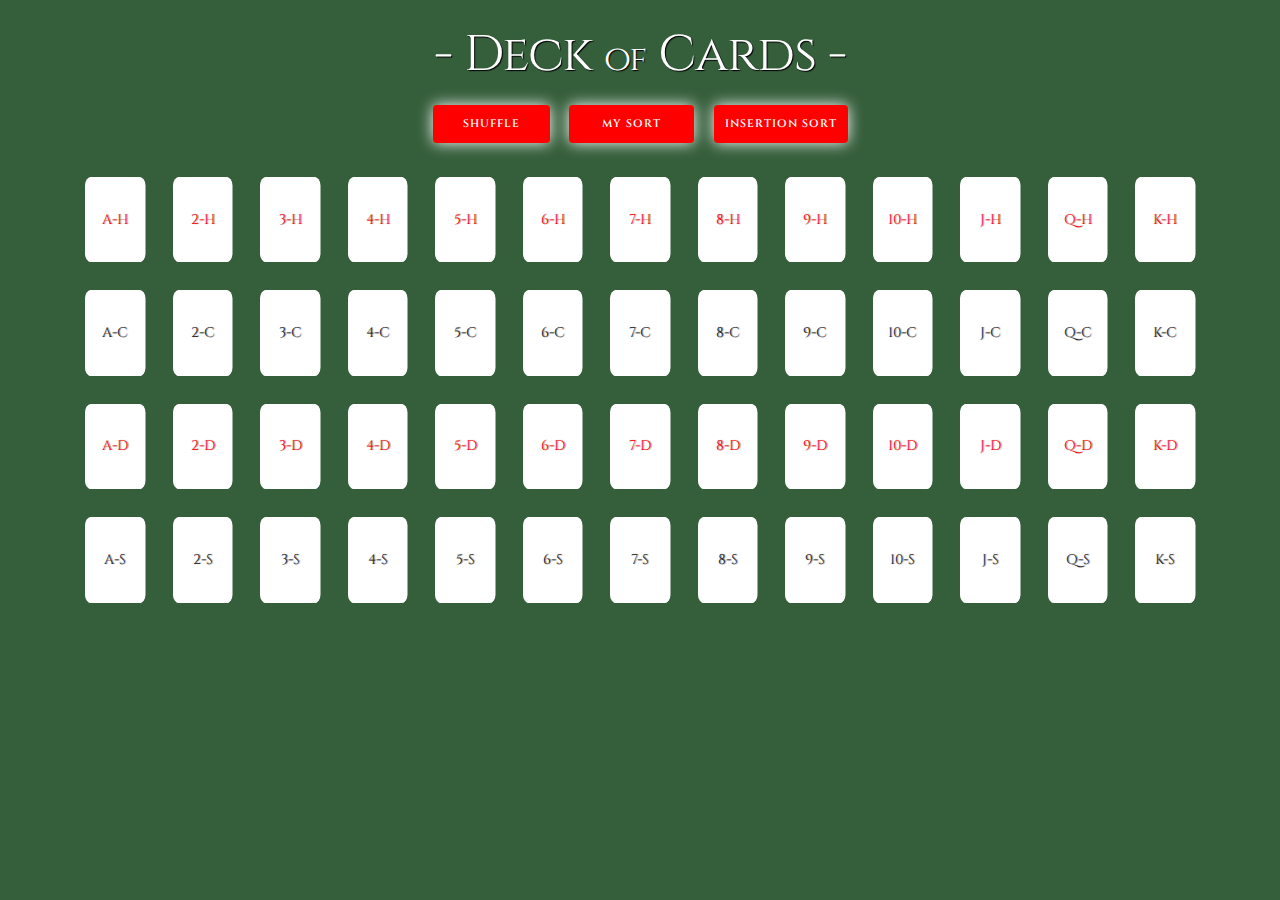
<file: index.html>
<!doctype>
<html>
<head>
  <title>Deck of Cards</title>
  <link type='text/css' rel='stylesheet' href='css/Skeleton/css/skeleton.css'>
  <link href='http://fonts.googleapis.com/css?family=Cinzel' rel='stylesheet' type='text/css'>
  <link type='text/css' rel='stylesheet' href='css/style.css'>
</head>
<body>
  <header>
    <h1>- Deck <span>of</span> Cards -</h1>
  </header>
  <section id='buttons'>
    <button id='shuffle'>Shuffle</button>
    <button id='sort'>My Sort</button>
    <button id='insert'>Insertion Sort</button>
  </section>
  <section>
    <ul id='deck'></ul>
  </section>
  <script src='https://ajax.googleapis.com/ajax/libs/jquery/2.1.1/jquery.min.js'></script>
  <script type='text/javascript'>
    function Card(r, s) {
      this.rank = r;
      this.suit = s;
      this.toHTML = function() {
        return "<li class='card' >" + this.rank + "-" + this.suit + "</li>";
      }
    }
    function Deck() {
      var thisDeck = this;
      this.suits = ['H', 'C', 'D', 'S'];
      this.ranks = ['A', '2', '3', '4', '5', '6', '7', '8', '9', '10', 'J', 'Q', 'K'];
      $.each(thisDeck.suits, function() {
        var suit = this;
        $.each(thisDeck.ranks, function() {
          var rank = this;
          var card = new Card(rank, suit);
          $('#deck').append(card.toHTML()).show().fadeIn(300);
        });
      });
    }

    var shuffle = function(m) {
      var rand, $rand;
      rand = Math.floor(Math.random() * m--);
      $('li:eq(' + m + ')').
        after($('li:eq(' + rand + ')')).
        fadeOut(300).
        insertBefore($('li:eq(' + rand + ')')).
        //delay(1000).
        fadeIn(300)
      if(m) {
        setTimeout(shuffle, 0, m);
      }
    };

    //My original sort (by suit, then rank)
    var sort = function(a) {
      $('li').each(function() {
        if($(this).text() === "A-" + a) {
          $(this).fadeOut(300).
          insertAfter($('li:last')).
          delay(100).
          fadeIn(900);
        }
        console.log('no');
      });
      for(var i = 2; i <= 10; i++) {
        $('li').each(function() {
          if($(this).text() === i + "-" + a) {
            $(this).fadeOut(300).
            insertAfter($('li:last')).
            delay(1500).
            fadeIn(900);
          }
        });
        console.log('no');
      }
      $('li').each(function() {
        if($(this).text() === "J-" + a) {
          $(this).fadeOut(300).
          insertAfter($('li:last')).
          delay(2500).
          fadeIn(900);
        }
        console.log('no');
      });
      $('li').each(function() {
        if($(this).text() === "Q-" + a) {
          $(this).fadeOut(300).
          insertAfter($('li:last')).
          delay(3500).
          fadeIn(900);
        }
        console.log('no');
      });
      $('li').each(function() {
        if($(this).text() === "K-" + a) {
          $(this).fadeOut(300).
          insertAfter($('li:last')).
          delay(4500).
          fadeIn(900);
        }
        console.log('no');
      });
    };

    //addValue, Insertion sort, and testing function
    var test = function() {
      if($('li:eq(0)').data('name') < $('li:eq(1)').data('name')) {
        console.log("!!!It does!!!");
      }else {
        console.log('It doesnt');
      }
    };
    var insertSort = function() {
      var length = $('li').length;
      for(var i = 1; i <= length; i++) {
        var $temp = $('li:eq(' + i + ')');
        var j = i - 1;
        for(; j >= 0 && $('li:eq(' + j + ')').data('name') > $temp.data('name'); --j) {
          $('li:eq(' + (j + 1)+ ')').
            hide().
            detach().
            insertBefore($('li:eq(' + j + ')')).
            fadeIn(400);

        }
        console.log('yes!!!');
      }
    };
    //Assigns meta-value so I can sort through them efficiently
    var addValue = function() {
      for(var i = 0; i <= $('.card').length; i++) {
        $('li:eq(' + i + ')').data('name', i);
      }
    };

    var cardColor = function() {
      $('li:contains("D")').css('color', 'red');
      $('li:contains("H")').css('color', 'red');
    };

    $('#sort').on('click', function () {
      sort('H');
      sort('C');
      sort('D');
      sort('S');
    });
    $('#shuffle').on('click', function() {
      shuffle($('.cards').length);
    });
    $('#insert').on('click', function(){
      insertSort();
    })

    $('#deck').hide();
    var deck = new Deck();
    cardColor();
    addValue();
    test();

  </script>
</body>
</html>
</file>
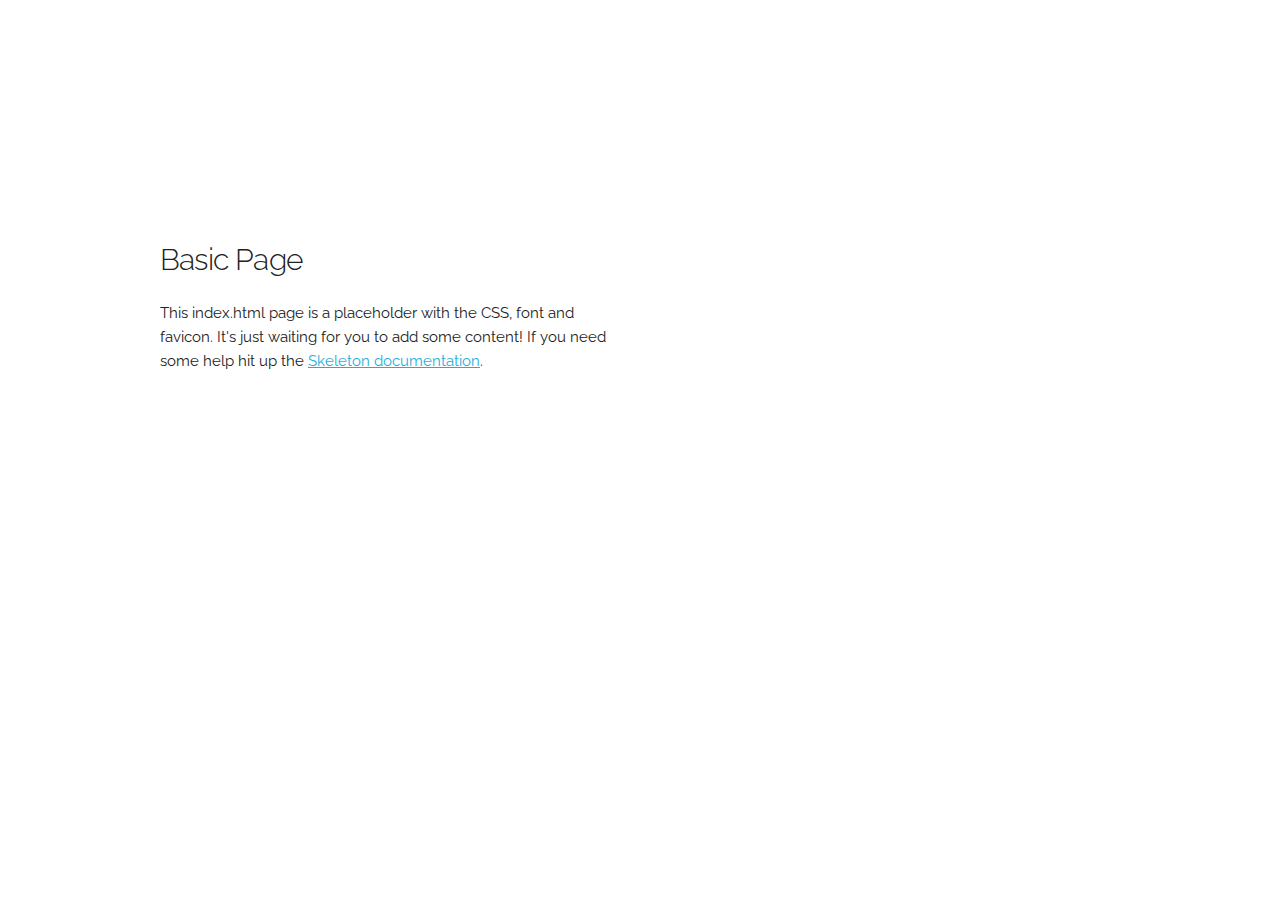
<file: css/Skeleton/index.html>
<!DOCTYPE html>
<html lang="en">
<head>

  <!-- Basic Page Needs
  –––––––––––––––––––––––––––––––––––––––––––––––––– -->
  <meta charset="utf-8">
  <title>Your page title here :)</title>
  <meta name="description" content="">
  <meta name="author" content="">

  <!-- Mobile Specific Metas
  –––––––––––––––––––––––––––––––––––––––––––––––––– -->
  <meta name="viewport" content="width=device-width, initial-scale=1">

  <!-- FONT
  –––––––––––––––––––––––––––––––––––––––––––––––––– -->
  <link href="//fonts.googleapis.com/css?family=Raleway:400,300,600" rel="stylesheet" type="text/css">

  <!-- CSS
  –––––––––––––––––––––––––––––––––––––––––––––––––– -->
  <link rel="stylesheet" href="css/normalize.css">
  <link rel="stylesheet" href="css/skeleton.css">

  <!-- Favicon
  –––––––––––––––––––––––––––––––––––––––––––––––––– -->
  <link rel="icon" type="image/png" href="images/favicon.png">

</head>
<body>

  <!-- Primary Page Layout
  –––––––––––––––––––––––––––––––––––––––––––––––––– -->
  <div class="container">
    <div class="row">
      <div class="one-half column" style="margin-top: 25%">
        <h4>Basic Page</h4>
        <p>This index.html page is a placeholder with the CSS, font and favicon. It's just waiting for you to add some content! If you need some help hit up the <a href="http://www.getskeleton.com">Skeleton documentation</a>.</p>
      </div>
    </div>
  </div>

<!-- End Document
  –––––––––––––––––––––––––––––––––––––––––––––––––– -->
</body>
</html>
</file>
<file: css/Skeleton/css/skeleton.css>
/*
* Skeleton V2.0.4
* Copyright 2014, Dave Gamache
* www.getskeleton.com
* Free to use under the MIT license.
* http://www.opensource.org/licenses/mit-license.php
* 12/29/2014
*/


/* Table of contents
––––––––––––––––––––––––––––––––––––––––––––––––––
- Grid
- Base Styles
- Typography
- Links
- Buttons
- Forms
- Lists
- Code
- Tables
- Spacing
- Utilities
- Clearing
- Media Queries
*/


/* Grid
–––––––––––––––––––––––––––––––––––––––––––––––––– */
.container {
  position: relative;
  width: 100%;
  max-width: 960px;
  margin: 0 auto;
  padding: 0 20px;
  box-sizing: border-box; }
.column,
.columns {
  width: 100%;
  float: left;
  box-sizing: border-box; }

/* For devices larger than 400px */
@media (min-width: 400px) {
  .container {
    width: 85%;
    padding: 0; }
}

/* For devices larger than 550px */
@media (min-width: 550px) {
  .container {
    width: 80%; }
  .column,
  .columns {
    margin-left: 4%; }
  .column:first-child,
  .columns:first-child {
    margin-left: 0; }

  .one.column,
  .one.columns                    { width: 4.66666666667%; }
  .two.columns                    { width: 13.3333333333%; }
  .three.columns                  { width: 22%;            }
  .four.columns                   { width: 30.6666666667%; }
  .five.columns                   { width: 39.3333333333%; }
  .six.columns                    { width: 48%;            }
  .seven.columns                  { width: 56.6666666667%; }
  .eight.columns                  { width: 65.3333333333%; }
  .nine.columns                   { width: 74.0%;          }
  .ten.columns                    { width: 82.6666666667%; }
  .eleven.columns                 { width: 91.3333333333%; }
  .twelve.columns                 { width: 100%; margin-left: 0; }

  .one-third.column               { width: 30.6666666667%; }
  .two-thirds.column              { width: 65.3333333333%; }

  .one-half.column                { width: 48%; }

  /* Offsets */
  .offset-by-one.column,
  .offset-by-one.columns          { margin-left: 8.66666666667%; }
  .offset-by-two.column,
  .offset-by-two.columns          { margin-left: 17.3333333333%; }
  .offset-by-three.column,
  .offset-by-three.columns        { margin-left: 26%;            }
  .offset-by-four.column,
  .offset-by-four.columns         { margin-left: 34.6666666667%; }
  .offset-by-five.column,
  .offset-by-five.columns         { margin-left: 43.3333333333%; }
  .offset-by-six.column,
  .offset-by-six.columns          { margin-left: 52%;            }
  .offset-by-seven.column,
  .offset-by-seven.columns        { margin-left: 60.6666666667%; }
  .offset-by-eight.column,
  .offset-by-eight.columns        { margin-left: 69.3333333333%; }
  .offset-by-nine.column,
  .offset-by-nine.columns         { margin-left: 78.0%;          }
  .offset-by-ten.column,
  .offset-by-ten.columns          { margin-left: 86.6666666667%; }
  .offset-by-eleven.column,
  .offset-by-eleven.columns       { margin-left: 95.3333333333%; }

  .offset-by-one-third.column,
  .offset-by-one-third.columns    { margin-left: 34.6666666667%; }
  .offset-by-two-thirds.column,
  .offset-by-two-thirds.columns   { margin-left: 69.3333333333%; }

  .offset-by-one-half.column,
  .offset-by-one-half.columns     { margin-left: 52%; }

}


/* Base Styles
–––––––––––––––––––––––––––––––––––––––––––––––––– */
/* NOTE
html is set to 62.5% so that all the REM measurements throughout Skeleton
are based on 10px sizing. So basically 1.5rem = 15px :) */
html {
  font-size: 62.5%; }
body {
  font-size: 1.5em; /* currently ems cause chrome bug misinterpreting rems on body element */
  line-height: 1.6;
  font-weight: 400;
  font-family: "Raleway", "HelveticaNeue", "Helvetica Neue", Helvetica, Arial, sans-serif;
  color: #222; }


/* Typography
–––––––––––––––––––––––––––––––––––––––––––––––––– */
h1, h2, h3, h4, h5, h6 {
  margin-top: 0;
  margin-bottom: 2rem;
  font-weight: 300; }
h1 { font-size: 4.0rem; line-height: 1.2;  letter-spacing: -.1rem;}
h2 { font-size: 3.6rem; line-height: 1.25; letter-spacing: -.1rem; }
h3 { font-size: 3.0rem; line-height: 1.3;  letter-spacing: -.1rem; }
h4 { font-size: 2.4rem; line-height: 1.35; letter-spacing: -.08rem; }
h5 { font-size: 1.8rem; line-height: 1.5;  letter-spacing: -.05rem; }
h6 { font-size: 1.5rem; line-height: 1.6;  letter-spacing: 0; }

/* Larger than phablet */
@media (min-width: 550px) {
  h1 { font-size: 5.0rem; }
  h2 { font-size: 4.2rem; }
  h3 { font-size: 3.6rem; }
  h4 { font-size: 3.0rem; }
  h5 { font-size: 2.4rem; }
  h6 { font-size: 1.5rem; }
}

p {
  margin-top: 0; }


/* Links
–––––––––––––––––––––––––––––––––––––––––––––––––– */
a {
  color: #1EAEDB; }
a:hover {
  color: #0FA0CE; }


/* Buttons
–––––––––––––––––––––––––––––––––––––––––––––––––– */
.button,
button,
input[type="submit"],
input[type="reset"],
input[type="button"] {
  display: inline-block;
  height: 38px;
  padding: 0 30px;
  color: #555;
  text-align: center;
  font-size: 11px;
  font-weight: 600;
  line-height: 38px;
  letter-spacing: .1rem;
  text-transform: uppercase;
  text-decoration: none;
  white-space: nowrap;
  background-color: transparent;
  border-radius: 4px;
  border: 1px solid #bbb;
  cursor: pointer;
  box-sizing: border-box; }
.button:hover,
button:hover,
input[type="submit"]:hover,
input[type="reset"]:hover,
input[type="button"]:hover,
.button:focus,
button:focus,
input[type="submit"]:focus,
input[type="reset"]:focus,
input[type="button"]:focus {
  color: #333;
  border-color: #888;
  outline: 0; }
.button.button-primary,
button.button-primary,
input[type="submit"].button-primary,
input[type="reset"].button-primary,
input[type="button"].button-primary {
  color: #FFF;
  background-color: #33C3F0;
  border-color: #33C3F0; }
.button.button-primary:hover,
button.button-primary:hover,
input[type="submit"].button-primary:hover,
input[type="reset"].button-primary:hover,
input[type="button"].button-primary:hover,
.button.button-primary:focus,
button.button-primary:focus,
input[type="submit"].button-primary:focus,
input[type="reset"].button-primary:focus,
input[type="button"].button-primary:focus {
  color: #FFF;
  background-color: #1EAEDB;
  border-color: #1EAEDB; }


/* Forms
–––––––––––––––––––––––––––––––––––––––––––––––––– */
input[type="email"],
input[type="number"],
input[type="search"],
input[type="text"],
input[type="tel"],
input[type="url"],
input[type="password"],
textarea,
select {
  height: 38px;
  padding: 6px 10px; /* The 6px vertically centers text on FF, ignored by Webkit */
  background-color: #fff;
  border: 1px solid #D1D1D1;
  border-radius: 4px;
  box-shadow: none;
  box-sizing: border-box; }
/* Removes awkward default styles on some inputs for iOS */
input[type="email"],
input[type="number"],
input[type="search"],
input[type="text"],
input[type="tel"],
input[type="url"],
input[type="password"],
textarea {
  -webkit-appearance: none;
     -moz-appearance: none;
          appearance: none; }
textarea {
  min-height: 65px;
  padding-top: 6px;
  padding-bottom: 6px; }
input[type="email"]:focus,
input[type="number"]:focus,
input[type="search"]:focus,
input[type="text"]:focus,
input[type="tel"]:focus,
input[type="url"]:focus,
input[type="password"]:focus,
textarea:focus,
select:focus {
  border: 1px solid #33C3F0;
  outline: 0; }
label,
legend {
  display: block;
  margin-bottom: .5rem;
  font-weight: 600; }
fieldset {
  padding: 0;
  border-width: 0; }
input[type="checkbox"],
input[type="radio"] {
  display: inline; }
label > .label-body {
  display: inline-block;
  margin-left: .5rem;
  font-weight: normal; }


/* Lists
–––––––––––––––––––––––––––––––––––––––––––––––––– */
ul {
  list-style: circle inside; }
ol {
  list-style: decimal inside; }
ol, ul {
  padding-left: 0;
  margin-top: 0; }
ul ul,
ul ol,
ol ol,
ol ul {
  margin: 1.5rem 0 1.5rem 3rem;
  font-size: 90%; }
li {
  margin-bottom: 1rem; }


/* Code
–––––––––––––––––––––––––––––––––––––––––––––––––– */
code {
  padding: .2rem .5rem;
  margin: 0 .2rem;
  font-size: 90%;
  white-space: nowrap;
  background: #F1F1F1;
  border: 1px solid #E1E1E1;
  border-radius: 4px; }
pre > code {
  display: block;
  padding: 1rem 1.5rem;
  white-space: pre; }


/* Tables
–––––––––––––––––––––––––––––––––––––––––––––––––– */
th,
td {
  padding: 12px 15px;
  text-align: left;
  border-bottom: 1px solid #E1E1E1; }
th:first-child,
td:first-child {
  padding-left: 0; }
th:last-child,
td:last-child {
  padding-right: 0; }


/* Spacing
–––––––––––––––––––––––––––––––––––––––––––––––––– */
button,
.button {
  margin-bottom: 1rem; }
input,
textarea,
select,
fieldset {
  margin-bottom: 1.5rem; }
pre,
blockquote,
dl,
figure,
table,
p,
ul,
ol,
form {
  margin-bottom: 2.5rem; }


/* Utilities
–––––––––––––––––––––––––––––––––––––––––––––––––– */
.u-full-width {
  width: 100%;
  box-sizing: border-box; }
.u-max-full-width {
  max-width: 100%;
  box-sizing: border-box; }
.u-pull-right {
  float: right; }
.u-pull-left {
  float: left; }


/* Misc
–––––––––––––––––––––––––––––––––––––––––––––––––– */
hr {
  margin-top: 3rem;
  margin-bottom: 3.5rem;
  border-width: 0;
  border-top: 1px solid #E1E1E1; }


/* Clearing
–––––––––––––––––––––––––––––––––––––––––––––––––– */

/* Self Clearing Goodness */
.container:after,
.row:after,
.u-cf {
  content: "";
  display: table;
  clear: both; }


/* Media Queries
–––––––––––––––––––––––––––––––––––––––––––––––––– */
/*
Note: The best way to structure the use of media queries is to create the queries
near the relevant code. For example, if you wanted to change the styles for buttons
on small devices, paste the mobile query code up in the buttons section and style it
there.
*/


/* Larger than mobile */
@media (min-width: 400px) {}

/* Larger than phablet (also point when grid becomes active) */
@media (min-width: 550px) {}

/* Larger than tablet */
@media (min-width: 750px) {}

/* Larger than desktop */
@media (min-width: 1000px) {}

/* Larger than Desktop HD */
@media (min-width: 1200px) {}
</file>
<file: css/style.css>
body {
  width: 95%;
  font-size: 10px;
  font-family: 'Cinzel', serif;
  background: #355e3b;
  margin: auto;
}
h1 {
  color: white;
  text-align: center;
  margin-top: .5em;
  text-shadow: 1px 1px 1px black;
}
span {
  font-size: .7em
}
ul {
  margin-top: 1em;
  text-align: center;
}
li {
  font-size: 1.4em;
  display: inline-block;
  text-align: center;
  width: 2.25em;
  border-radius: 10%;
  padding: 2.25em 1em ;
  margin: 1em;
  list-style-type: none;
  background: white;
  text-shadow: 1px 0 1px gray;
  box-shadow: .5px 0 .5px white;
}
#buttons {
  text-align: center;
  width: 95%;
  margin: auto;
}
#insert,
#shuffle,
#sort {
  font-family: 'Cinzel', serif;
  font-weight: 3em;
  background-color: red;
  color: white;
  box-shadow: 0 0 15px white;
  border: none;
}
#insert,
#sort {
  padding: 0 3em;
  margin-left: 1.5em;
}
#insert {
  padding: 0 1em;
}
#insert:hover,
#shuffle:hover,
#sort:hover {
box-shadow: 0 0 50px white;
}
</file>
